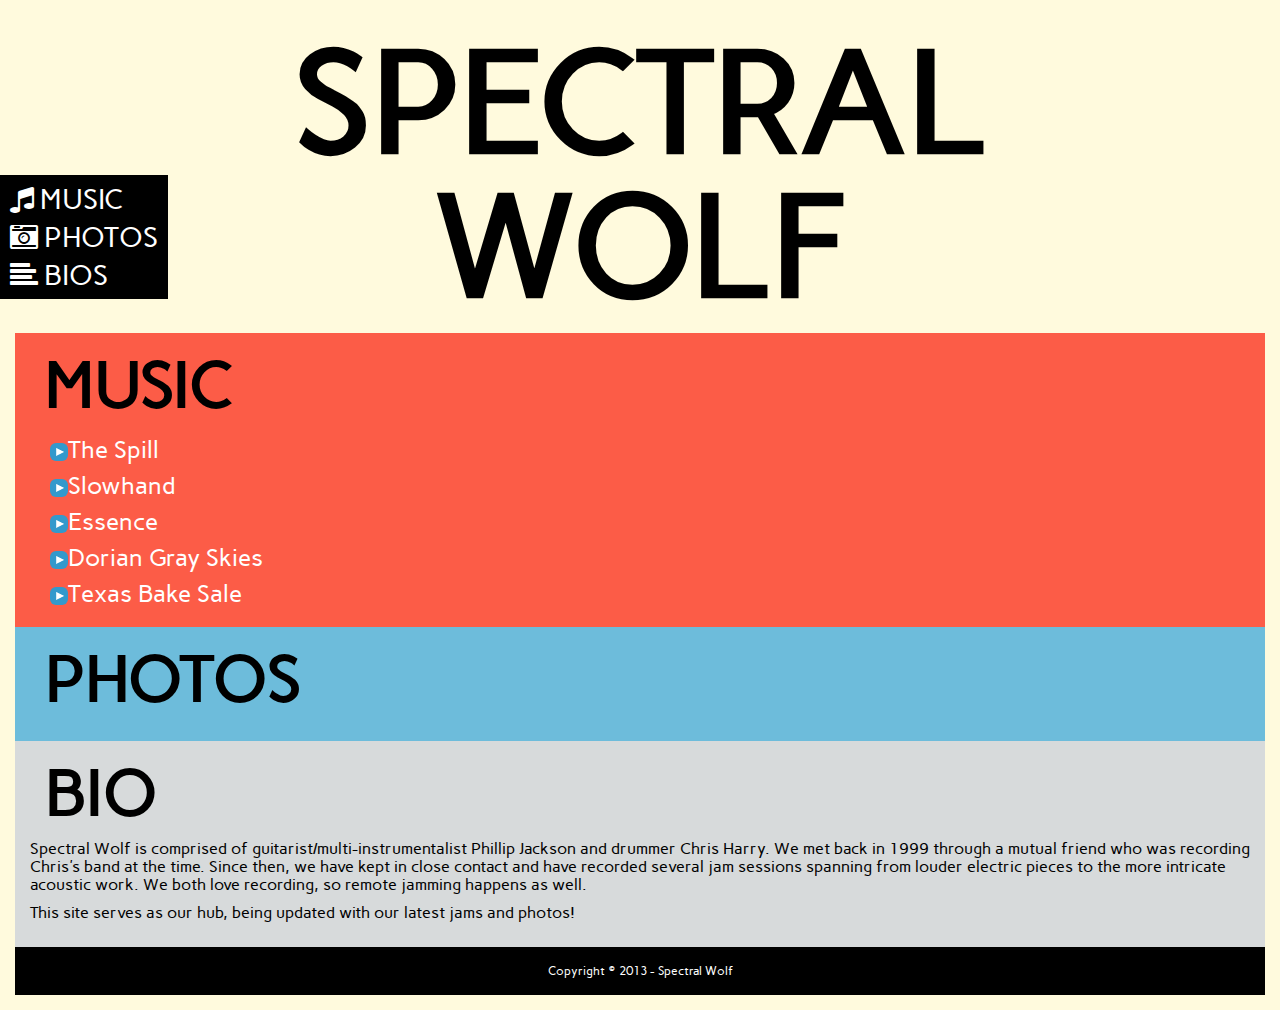
<file: index.htm>
<!doctype html>
<html lang="en">
<head>
	<meta charset="UTF-8">
	<title>Spectral Wolf</title>
	<link rel="stylesheet" type="text/css" href="css/styles.css">
	<link href='http://fonts.googleapis.com/css?family=Carme' rel='stylesheet' type='text/css'>
	<link href='http://fonts.googleapis.com/css?family=Signika+Negative' rel='stylesheet' type='text/css'>
    <link href="//netdna.bootstrapcdn.com/font-awesome/4.0.3/css/font-awesome.min.css" rel="stylesheet" type="text/css" />
    <link href="css/slimbox2.css" rel="stylesheet" type="text/css" />
	<link rel="stylesheet" type="text/css" href="css/mp3-player-button.css" />
  	<meta name="viewport" content="width=device-width; initial-scale=1.0">
</head>
<body>

<div class="container padextra">
		<div class="header padextra">
			<h1>SPECTRAL</h1>
			<h1>WOLF</h1>		
			<ul class="nav">
              <li><a href="#music"><i class="fa fa-music"></i> MUSIC</a></li>
              <li><a href="#photos"><i class="fa fa-camera-retro"></i> PHOTOS</a></li>
              <li><a href="#bio"><i class="fa fa-align-left"></i> BIOS</a></li>
			</ul>
		</div>

		<div id ="music" class="music padextra">
			<h2>MUSIC</h2>
            <ul>
                <li><a href="music/TheSpill.mp3" title="Play &quot;The Spill&quot;" class="sm2_button">The Spill</a>The Spill</li>				
                <li><a href="music/Slowhand.mp3" title="Play &quot;Slowhand&quot;" class="sm2_button">Slowhand</a>Slowhand</li>
                <li><a href="music/Essence.mp3" title="Play &quot;Essence&quot;" class="sm2_button">Essence</a>Essence</li>
                <li><a href="music/Dorian.mp3" title="Play &quot;Dorian Gray Skies&quot;" class="sm2_button">Dorian Gray Skies</a>Dorian Gray Skies</li>
                <li><a href="music/TBS.mp3" title="Play &quot;Texas Bake Sale&quot;" class="sm2_button">Texas Bake Sale</a>Texas Bake Sale</li>
            </ul>
		</div>

		<div id="photos" class="photos padextra">
			<h2>PHOTOS</h2>
		</div>

		<div id="bio" class="bio padextra">
			<h2>BIO</h2>
			<p>Spectral Wolf is comprised of guitarist/multi-instrumentalist Phillip Jackson and drummer Chris Harry. We met back in 1999 through a mutual friend who was recording Chris's band at the time. Since then, we have kept in close contact and have recorded several jam sessions spanning from louder electric pieces to the more intricate acoustic work. We both love recording, so remote jamming happens as well.</p>
			<p>This site serves as our hub, being updated with our latest jams and photos!</p>
		</div>

		<div class="footer padextra">
			<section>Copyright © 2013 - Spectral Wolf</section>
		</div>
</div>

<script src="//ajax.googleapis.com/ajax/libs/jquery/1.11.0/jquery.min.js"></script>
<script src="js/soundmanager2.js"></script>
<script type="text/javascript" src="js/mp3-player-button.js"></script>
<script>
soundManager.setup({
  // required: path to directory containing SM2 SWF files
  url: '/swf/'
});
</script>

<script>
	$(function() {
	  $('a[href*=#]:not([href=#])').click(function() {
	    if (location.pathname.replace(/^\//,'') == this.pathname.replace(/^\//,'') && location.hostname == this.hostname) {
	      var target = $(this.hash);
	      target = target.length ? target : $('[name=' + this.hash.slice(1) +']');
	      if (target.length) {
	        $('html,body').animate({
	          scrollTop: target.offset().top
	        }, 1000);
	        return false;
	      }
	    }
	  });
	});	
</script>

<script src="js/slimbox2.js"></script>
<script>
  	$.getJSON("http://api.flickr.com/services/rest/?format=json&method=flickr.photosets.getPhotos&photoset_id=72157644141194651&per_page=1000&page=1&api_key=946a0b8ec3a8731bcea9f874e4b3f865&user_id=114592743@N05&extras=url_sq,url_m,url_o&jsoncallback=?", function(data){
  	  $.each(data.photoset.photo,function(it,item){
  	    var $img = $('<img/>').attr('src',item.url_sq).appendTo('#photos');
  	    var $imgLink = $('<a/>').attr('href',item.url_m).attr('rel','lightbox-sw');
  	    $img.wrap($imgLink);
  	    });
  	}).done(function(){
  		$("a[rel^='lightbox']").slimbox({/* Put custom options here */}, null, function(el) {
			return (this == el) || ((this.rel.length > 8) && (this.rel == el.rel));
		});
  	})
</script>
<script>
  (function(i,s,o,g,r,a,m){i['GoogleAnalyticsObject']=r;i[r]=i[r]||function(){
  (i[r].q=i[r].q||[]).push(arguments)},i[r].l=1*new Date();a=s.createElement(o),
  m=s.getElementsByTagName(o)[0];a.async=1;a.src=g;m.parentNode.insertBefore(a,m)
  })(window,document,'script','//www.google-analytics.com/analytics.js','ga');

  ga('create', 'UA-947676-15', 'spectralwolf.net');
  ga('send', 'pageview');

</script>
</body>
</html>
</file>
<file: css/slimbox2.css>
/* SLIMBOX */

#lbOverlay {
	position: fixed;
	z-index: 9999;
	left: 0;
	top: 0;
	width: 100%;
	height: 100%;
	background-color: #000;
	cursor: pointer;
}

#lbcenter {
	max-width: 80%;
	max-height: 80%;
}

#lbCenter, #lbBottomContainer {
	position: absolute;
	z-index: 9999;
	overflow: hidden;
	background-color: #fff;
}

.lbLoading {
	background: #fff url(loading.gif) no-repeat center;
}

#lbImage {
	position: absolute;
	left: 0;
	top: 0;
	border: 10px solid #fff;
	background-repeat: no-repeat;
}

#lbPrevLink, #lbNextLink {
	display: block;
	position: absolute;
	top: 0;
	width: 50%;
	outline: none;
}

#lbPrevLink {
	left: 0;
}

#lbPrevLink:hover {
	background: transparent url(prevlabel.gif) no-repeat 0 15%;
}

#lbNextLink {
	right: 0;
}

#lbNextLink:hover {
	background: transparent url(nextlabel.gif) no-repeat 100% 15%;
}

#lbBottom {
	font-family: Verdana, Arial, Geneva, Helvetica, sans-serif;
	font-size: 10px;
	color: #666;
	line-height: 1.4em;
	text-align: left;
	border: 10px solid #fff;
	border-top-style: none;
}

#lbCloseLink {
	display: block;
	float: right;
	width: 66px;
	height: 22px;
	background: transparent url(closelabel.gif) no-repeat center;
	margin: 5px 0;
	outline: none;
}

#lbCaption, #lbNumber {
	margin-right: 71px;
}

#lbCaption {
	font-weight: bold;
}
</file>
<file: css/mp3-player-button.css>
/*

 SoundManager 2: Basic MP3 player CSS
 ------------------------------------

 Clicks on links to MP3s are intercepted via JS, calls are
 made to SoundManager to load/play sounds. CSS classes are
 appended to the link, which are used to highlight the
 current play state and so on.

 Class names are applied in addition to "sm2_button" base.

 Default:

 sm2_button

 Additional states:

 sm2_playing
 sm2_paused

 eg.

 <!-- default -->
 <a href="some.mp3" class="sm2_button">some.mp3</a>

 <!-- playing -->
 <a href="some.mp3" class="sm2_button sm2_playing">some.mp3</a>


 Note you don't require ul.graphic / ul.flat etc. for your use
 if only using one style on a page. You can just use .sm2_button{}
 and so on, but isolate the CSS you want.

 Side note: Would do multiple class definitions eg.

 a.sm2_default.sm2_playing{}

 .. except IE 6 has a parsing bug which may break behaviour,
 applying sm2_playing {} even when the class is set to sm2_default.


 If you want to make your own UI from scratch, here is the base:

 Default + hover state, "click to play":

 a.sm2_button {}
 a.sm2_button:hover {}

 Playing + hover state, "click to pause":

 a.sm2_playing {}
 a.sm2_playing:hover {}

 Paused + hover state, "click to resume":

 a.sm2_paused {}
 a.sm2_paused:hover {}

*/

a.sm2_button {
 position:relative;
 display:inline-block; /* If you worry about old browser bugs, Firefox 2 might not like this and may need -moz-inline-box instead. :D */
 width:18px;
 height:18px;
 text-indent:-9999px; /* don't show link text */
 overflow:hidden; /* don't draw inner link text */
 vertical-align:middle;
 /* and, a bit of round-ness for the cool browsers. */
 border-radius:6px;
 margin-top:-1px; /* vertical align tweak */
 /* safari 3.1+ fun (/W3 working draft extension, TBD.) */
 -webkit-transition-property: hover;
 -webkit-transition: all 0.2s ease-in-out;
 -moz-transition: all 0.2s ease-in-out 0s; /* firefox 4 (couldn't sort out -moz-transform vs. MozTransform, so, "all" for now) */
 -o-transition-property: background-color; /* opera 10.5 */
 -o-transition-duration: 0.15s;
 /* weird IE 6/7 display fixes, and/or I'm doing it wrong */
 *text-indent:0px;
 *line-height:99em;
 *vertical-align: top;
}

a.sm2_button:focus {
 outline:none; /* maybe evil, but don't show the slight border outline on focus. */
}

a.sm2_button,
a.sm2_button.sm2_paused:hover {
 background-color:#3399cc;
 background-image:url(../image/arrow-right-white.png);
 /* where possible, use data: and skip the HTTP request. Fancy-pants. Would use short-hand background: for above, but IE 8 doesn't override background-image. */
 background-image:url([data-uri]);
 *background-image:url(../image/arrow-right-white.gif); /* IE 6+7 don't do DATA: URIs */
 background-repeat:no-repeat;
 background-position:5px 50%;
 *background-position:5px 4px; /* IE 6 again */
}

a.sm2_button:hover,
a.sm2_button.sm2_playing,
a.sm2_button.sm2_playing:hover {
 background-color:#000;
}

a.sm2_button.sm2_playing,
a.sm2_button.sm2_playing:hover {
 -moz-transform:rotate(90deg);
 -webkit-transform:rotate(90deg);
 -ms-transform:rotate(90deg);
}

a.sm2_button.sm2_paused,
a.sm2_button.sm2_paused:hover {
 background-color:#666;
}
</file>
<file: css/styles.css>
/* =============== RESET =============== */

html, body, div, span, applet, object, iframe,
h1, h2, h3, h4, h5, h6, p, blockquote, pre,
a, abbr, acronym, address, big, cite, code,
del, dfn, em, img, ins, kbd, q, s, samp,
small, strike, strong, sub, sup, tt, var,
b, u, i, center,
dl, dt, dd, ol, ul, li,
fieldset, form, label, legend,
table, caption, tbody, tfoot, thead, tr, th, td,
article, aside, canvas, details, embed, 
figure, figcaption, footer, header, hgroup, 
menu, nav, output, ruby, section, summary,
time, mark, audio, video {
	margin: 0;
	padding: 0;
	border: 0;
	font-size: 100%;
	font: inherit;
	vertical-align: baseline;
}
/* HTML5 display-role reset for older browsers */
article, aside, details, figcaption, figure, 
footer, header, hgroup, menu, nav, section {
	display: block;
}
body {
	line-height: 1;
}
ol, ul {
	list-style: none;
}
blockquote, q {
	quotes: none;
}
blockquote:before, blockquote:after,
q:before, q:after {
	content: '';
	content: none;
}
table {
	border-collapse: collapse;
	border-spacing: 0;
}

/* =============== END RESET =============== */


/* =============== GENERAL =============== */


body {
	font-family: 'Carme', sans-serif;
	background: #FFFADD;
}

.container {
	margin: 0 auto;
}

h1 {
	text-align: center;
	font-family: 'Carme', sans-serif;
	font-size: 9em;
	font-weight: bold;
}

h2 {
	margin: 0 0 10px 10px;
	font-family: 'Carme', sans-serif;
	font-size: 4em;
	font-weight: bold;
	padding: 5px;
}

/* div {
	padding: 15px;
}
 */
p {
	margin: 10px 0;
}

.padextra {
	padding: 15px;
}


/* =============== HEADER =============== */

.header {
	background: #FFFADD;
}

.nav {
	position: absolute;
	top: 175px;
	left: 0;
	padding: 5px;
	background: black;
	color: white;
}

.nav li {
	list-style: none;
	font-size: 28px;
	display: block;
	padding: 5px;
}
.nav a {
    text-decoration: none;
    color: #fff;
}
.nav a:hover {
    color: #FC5C47;
}


/* =============== MUSIC =============== */

.music {
	background: #FC5C47;
}

.music li {
	margin-left: 20px;
	font-size: 1.5em;
	line-height: 1.5em;
	color: white;
}

/* =============== PHOTOS =============== */

.photos {
	background: #6dbcdb;
}
.photos img {
	padding: 0 4px;
}

/* =============== BIO =============== */

.bio {
	background: #d7dadb;
}

.bio p {
	line-height: 1.125em;
}

/* =============== FOOTER =============== */

.footer {
	background: #000;
	color: white;
	text-align: center;
	font-size: .75em ;
	line-height: 1.5em;
}


/* ============= Responsive ============= */

@media screen and (max-width: 960px) {
	.container {
		width: 738px;
		margin: 0;
	}
}

@media screen and (max-width: 758px) {
	.container {
		width: 524px;
		margin: 0 auto;
	}
	
	.header h1 {
		font-size: 6.5em;
		line-height: .7em;
		margin: 0 0 24px 0;
		padding-top: 15px;
	}

	.nav {
		top: 140px;
	}

	.nav li {
		width: auto;
		font-size: 20px;
	}
}

@media screen and (max-width: 524px) {
	.container {
		width: 292px;
	}

	.container {
		margin: 10px auto;
		padding: 0;
	}

	.header h1 {
		font-size: 3.5em;
		line-height: .25em;
	}

	h2 {
		text-align: center;
		font-size: 3em;
		font-weight: bolder;
	}

	.nav {
		float: none;
		position: relative;
		top: 0px;
	}

	.nav ul {
		display: table;
	}

	.nav li {
		display: table-cell;
		width: 33%;
		text-align: center;
	}

	.photos {
		text-align: center;
	}

	.bio p {
		padding: 0 20px;
		line-height: 1.5em;
	}

}
</file>
